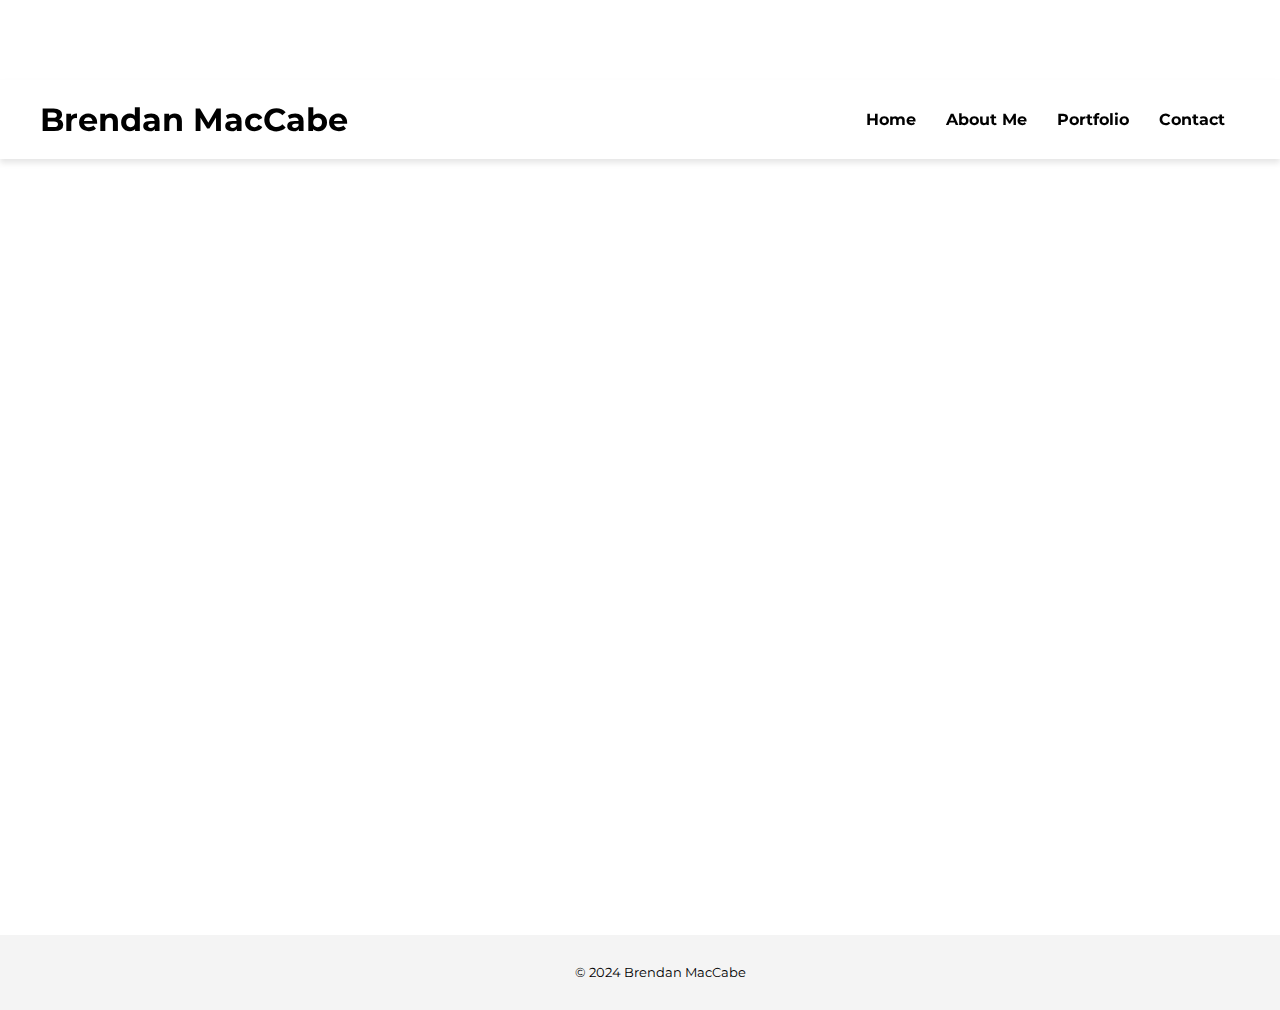
<file: contact.html>
<!DOCTYPE html>
<html lang="en">
<head>
    <meta charset="UTF-8">
    <meta name="viewport" content="width=device-width, initial-scale=1.0">
    <title>Contact | Brendan MacCabe</title>
    <link rel="stylesheet" href="styles.css">
    <link href="https://fonts.googleapis.com/css2?family=Montserrat:wght@300;400;700&display=swap" rel="stylesheet">
</head>
<body>
    <header>
        <div class="navbar">
            <h1>Brendan MacCabe</h1>
            <nav>
                <ul>
                    <li><a href="index.html">Home</a></li>
                    <li><a href="index.html#about">About Me</a></li>
                    <li><a href="index.html#portfolio">Portfolio</a></li>
                    <li><a href="contact.html">Contact</a></li>
                </ul>
            </nav>
        </div>
    </header>

    <main>
        <section id="contact" class="section">
            <h2>Contact</h2>
            <form action="mailto:brendanmaccabe@gmail.com" method="post" enctype="text/plain">
                <label for="name">Name:</label>
                <input type="text" id="name" name="name" required>

                <label for="email">Email:</label>
                <input type="email" id="email" name="email" required>

                <label for="message">Message:</label>
                <textarea id="message" name="message" rows="4" required></textarea>

                <input type="submit" value="Send">
            </form>
        </section>
    </main>

    <footer>
        <p>&copy; 2024 Brendan MacCabe</p>
    </footer>

    <script src="scripts.js"></script>
</body>
</html>
</file>
<file: styles.css>
/* styles.css */

html, body {
    height: 100%; /* Ensure full height for html and body */
    margin: 0;
    font-family: 'Montserrat', sans-serif;
    color: #000000;
    background-color: #fff;
    scroll-snap-type: y mandatory; /* Enable vertical scroll snap */
}


header {
    background: rgba(255, 255, 255, 0.9);
    position: fixed;
    width: 100%;
    padding: 10px 0;
    box-shadow: 0 4px 6px rgba(0, 0, 0, 0.1);
    z-index: 1000;
}

.navbar {
    display: flex;
    justify-content: space-between;
    align-items: center;
    max-width: 1200px;
    margin: 0 auto;
    padding: 0 20px;
    flex-wrap: wrap; /* Allow wrapping */
}

nav ul {
    list-style: none;
    padding: 0;
    margin: 0;
    display: flex;
    flex-wrap: wrap; /* Allow wrapping */
}

nav ul li {
    margin: 0 15px;
}

nav ul li a {
    color: #000000;
    text-decoration: none;
    font-weight: 700;
    transition: color 0.3s;
}

nav ul li a:hover {
    color: #4CAF50;
}

main {
    padding-top: 80px; /* Adjust based on the header height */
}


.section {
    display: flex;
    flex-direction: column;
    justify-content: center; /* Center content vertically */
    align-items: center; /* Center content horizontally */
    text-align: left; /* Center text within the content */
    padding: 60px 20px;
    height: 95vh; /* Ensure each section takes up full viewport height */
    box-sizing: border-box;
    scroll-snap-align: start; /* Snap sections to start of viewport */
    opacity: 0; /* Initially hide the section */
    animation: fadeIn 2s forwards; /* Apply fade-in animation */
    animation-delay: 0.5s; /* Delay to start the animation */
}

/* Add this for testing */
.section * {
    margin: 0;
    padding: 0.5;
}


.section2 {
    display: flex;
    flex-direction: column;
    justify-content: center; /* Center content vertically */
    align-items: center; /* Center content horizontally */
    text-align: center; /* Center text within the content */
    padding: 60px 20px;
    height: 15vh; /* Ensure each section takes up full viewport height */
    min-height: 15vh; /* Ensure minimum height is also 15vh */
    box-sizing: border-box;
    scroll-snap-align: start; /* Snap sections to start of viewport */
    opacity: 0; /* Initially hide the section */
    animation: fadeIn 2s forwards; /* Apply fade-in animation */
    animation-delay: 0.5s; /* Delay to start the animation */
}


@keyframes fadeIn {
    from {
        opacity: 0;
        transform: translateY(0px); /* Adjust for slide-in effect */
    }
    to {
        opacity: 1;
        transform: translateY(0);
    }
}

.hero {
    display: flex;
    align-items: center;
    justify-content: center;
    text-align: left;
    padding: 20px;
    background: #fff;
    flex-wrap: wrap; /* Allow wrapping */
}

.hero-content {
    display: flex;
    align-items: center;
    max-width: 1200px;
    margin: 0 auto;
    flex-wrap: wrap; /* Allow wrapping */
}

.hero-image {
    max-width: 300px;
    border-radius: 50%;
    margin-left: 20px;
}

.hero-text {
    color: #000000;
}

.hero-text h2 {
    font-size: 4em;
    margin: 0;
}

.hero-text h3 {
    font-size: 2em;
    margin: 0;
}


.section-divider {
    border: none;
    border-top: 1px solid #ddd;
    margin: 0;
    width: 100%;
}

.about-content {
    display: flex;
    align-items: center;
    justify-content: center;
    text-align: center;
    flex-wrap: wrap;
    max-width: 1200px;
}

.about-content img {
    max-width: 300px;
    border-radius: 50%;
    margin-right: 20px;
}

.portfolio-grid {
    display: grid;
    grid-template-columns: repeat(auto-fit, minmax(300px, 1fr));
    gap: 20px;
    max-width: 1200px;
    width: 100%;
}

.portfolio-item {
    background: #fff;
    padding: 20px;
    border-radius: 10px;
    box-shadow: 0 4px 6px rgba(0, 0, 0, 0.1);
    transition: transform 0.3s, box-shadow 0.3s;
    display: flex;
    justify-content: center;
    align-items: center;
    width: 400px; /* Adjust width as needed */
    height: 350px; /* Adjust height as needed */
}

.portfolio-item:hover {
    transform: scale(1.05);
    box-shadow: 0 6px 12px rgba(0, 0, 0, 0.2);
}

.portfolio-item img {
    max-width: 100%;
    max-height: 100%;
    object-fit: contain; /* Ensures the image fits within the box */
}

form {
    background: #fff;
    padding: 20px;
    border-radius: 10px;
    box-shadow: 0 4px 6px rgba(0, 0, 0, 0.1);
    max-width: 600px;
    width: 100%;
}

label {
    display: block;
    margin: 10px 0 5px;
}

input, textarea {
    width: 100%;
    padding: 10px;
    margin-bottom: 20px;
    border: 1px solid #ccc;
    border-radius: 4px;
}

input[type="submit"] {
    background: #4CAF50;
    color: #fff;
    border: none;
    cursor: pointer;
    padding: 15px;
    border-radius: 4px;
    transition: background 0.3s;
}

input[type="submit"]:hover {
    background: #0ba713;
}

footer {
    background: #f4f4f4;
    padding: 20px;
    text-align: center;
    flex-shrink: 0;
    width: 100%;
}

h1, h2, h3, p {
    margin: 10px 0;
}

hr.section-divider {
    border: 0;
    border-top: 3px solid #71e230;
    margin: 0;
    width: 98%;
    margin-left: 20px;
}

.bullet-point {
    width: 22px;
    height: 22px;
    background-color: #4CAF50; /* Green color for the bullet point */
    border-radius: 50%;
    display: inline-block;
    margin-left: 200px;
}

.project-heading {
    display: flex;
    align-items: center;
    width: 100%;
}

.project-heading h1 {
    margin: 0;
    font-size: 2em;
    margin-left: 20px;
}

.project-content {
    display: flex;
    align-items: center;
    justify-content: space-between;
    width: 70%;
    margin-left: 20px;
    flex-wrap: wrap; /* Allow wrapping */
}

.project-text {
    flex: 1;
    margin-right: 20px;
}

.project-text p {
    margin: 0 0 10px;
    font-size: 1.1em;
}

.project-link {
    color: #4CAF50;
    text-decoration: none;
    font-weight: bold;
}

.project-link:hover {
    text-decoration: underline;
}

.project-image {
    flex: 1;
    max-width: 600px;
}

.project-image img {
    width: 100%;
    border-radius: 10px;
    box-shadow: 0 4px 6px rgba(0, 0, 0, 0.1);
}

/* Responsive styles */
@media (max-width: 768px) {
    .navbar {
        flex-direction: column;
    }

    .hero-text h2 {
        font-size: 3em;
    }

    .hero-text h3 {
        font-size: 1.5em;
    }

    .project-heading h1 {
        font-size: 1.5em;
    }

    .project-text {
        margin-right: 0;
        margin-bottom: 20px;
    }

    .project-content {
        flex-direction: column;
        align-items: center;
    }

    .project-image {
        max-width: 100%;
    }
}


.bullet-points {
    display: flex;
    gap: 20px;
}

.bullet-card {
    background-color: #fff;
    border-radius: 10px;
    box-shadow: 0 4px 8px rgba(0, 0, 0, 0.1);
    padding: 20px;
    text-align: center;
    flex: 1; /* Ensure all cards take equal space */
    width: 300px;
    height: 350px;
    align-items: top;
    align-content: top;
    transition: transform 0.3s, box-shadow 0.3s;
}

.bullet-card2 {
    background-color: #fff;
    border-radius: 10px;
    box-shadow: 0 4px 8px rgba(0, 0, 0, 0.1);
    padding: 20px;
    text-align: center;
    flex: 1; /* Ensure all cards take equal space */
    width: 400px;
    height: 350px;
    align-items: top;
    align-content: top;
    transition: transform 0.3s, box-shadow 0.3s;
}




.bullet-card:hover {
    transform: scale(1.05);
    box-shadow: 0 6px 12px rgba(0, 0, 0, 0.2);
}

.icon {
    font-size: 2em;
    margin-bottom: 10px;
}

h3 {
    font-size: 1em;
    color: #000000;
}

h4 {
    font-size: 1.4em;
    color: #000000;
    font-weight: 400;
}

h5 {
    font-size: 3em;
    color: #000000;
}

h6 {
    font-size: 0.9em;
    color: #000000;
    font-weight: 100;
}

h7 {
    font-size: 3em;
    color: #000000;
    font-weight: bold;
}


p {
    font-size: 0.8em;
    color: #000000;
}



.bullet-cardh {
    background-color: #fff;
    border-radius: 10px;
    box-shadow: 0 4px 8px rgba(0, 0, 0, 0.1);
    padding: 20px;
    text-align: center;
    flex: 1; /* Ensure all cards take equal space */
    width: 800px;
    min-height: 400px;
    transition: transform 0.3s, box-shadow 0.3s;
    
}
</file>
